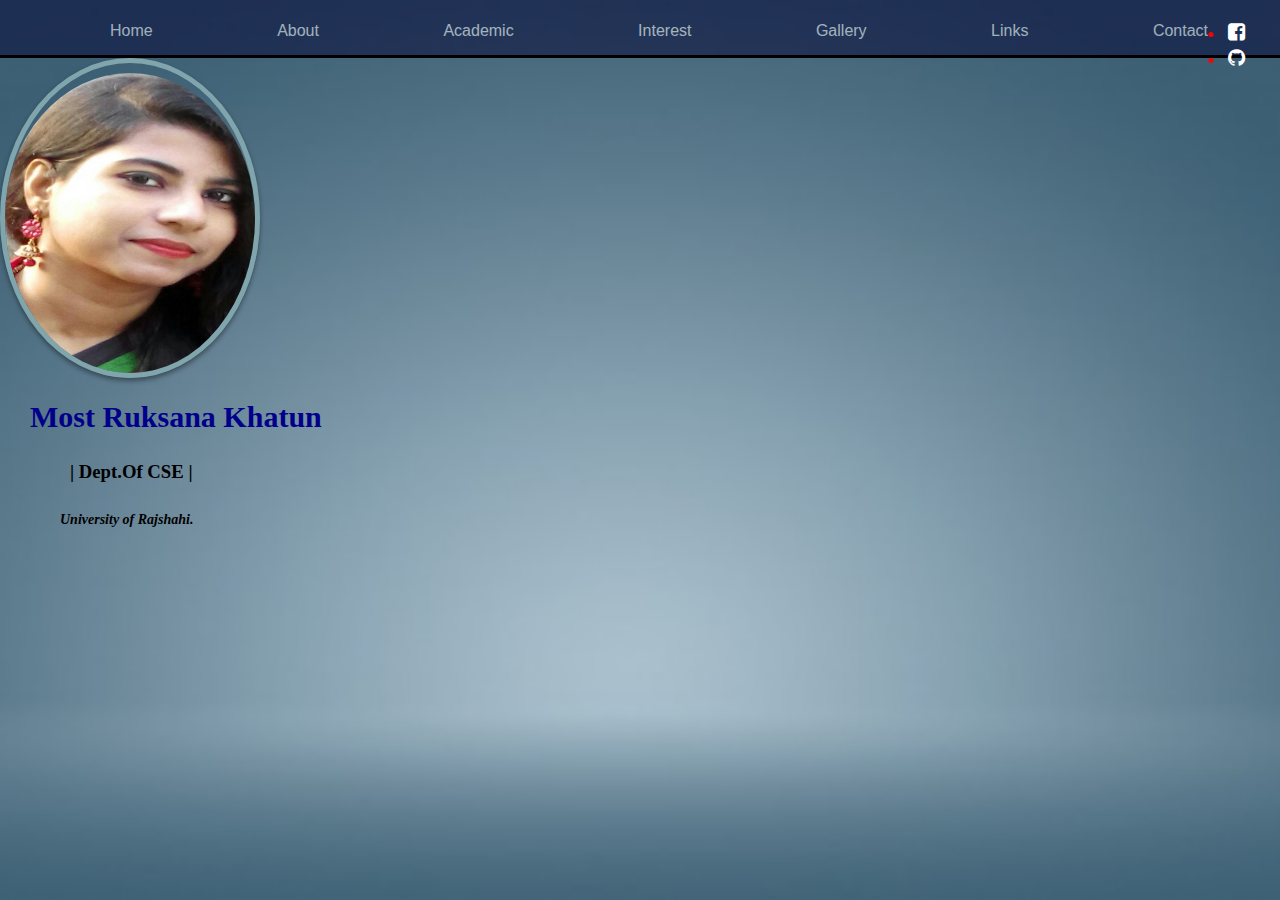
<file: index.html>
<!doctype html>
<html>
    <head>
        <title>Personal Information</title>
        <link rel="stylesheet" type="text/css" href="style.css">
        <link rel="stylesheet" href="https://cdnjs.cloudflare.com/ajax/libs/font-awesome/4.7.0/css/font-awesome.min.css">
        <link href="https://fonts.googleapis.com/css?family=Pacifico" rel="stylesheet"> 
    </head>
        

<body>
<header>
		<nav>
		<ul id="nav">	
		<li><a class="red" href ="index.html">Home</a></li>
		<li><a class="black" href="about.html">About</a></li>
		<li><a class="black" href="academic.html">Academic</a></li>
		<li><a class="black"  href="interest.html">Interest</a></li>
		<li><a class="black"   href="gallary.html">Gallery</a></li>
		<li><a class="black"  href="Link.html">Links</a></li>
		<li><a class="black"  href="contact.html">Contact</a></li>
		</ul>	
		</nav>
	</header>

	<div class="divider">
     </div>

	
	<div class="prof-box" >
		<img src="gpicture/Me.jpg" class="prof-pic ">
	<h2>
	Most Ruksana Khatun </h2>
	<h3> | Dept.Of CSE | </h3>
	<div class="Line-break">
		 <center>
		 </div>
	<p><em> University of Rajshahi.</em></p>
	
	</center>
    
       <div class="containerH">
           <div class="socialicon">
               <ul>
                   <li><a href="https://www.facebook.com/people/Ruksa Khatun/" class="fa fa-facebook-square"></a></li>
                   <li><a href="https://github.com/ruksana24/Most.Ruksana Khatun/" class="fa fa-github"></a></li>
                   
                   
               </ul>
           </div>
       </div>
	</div>
</body>


   </html>
</file>
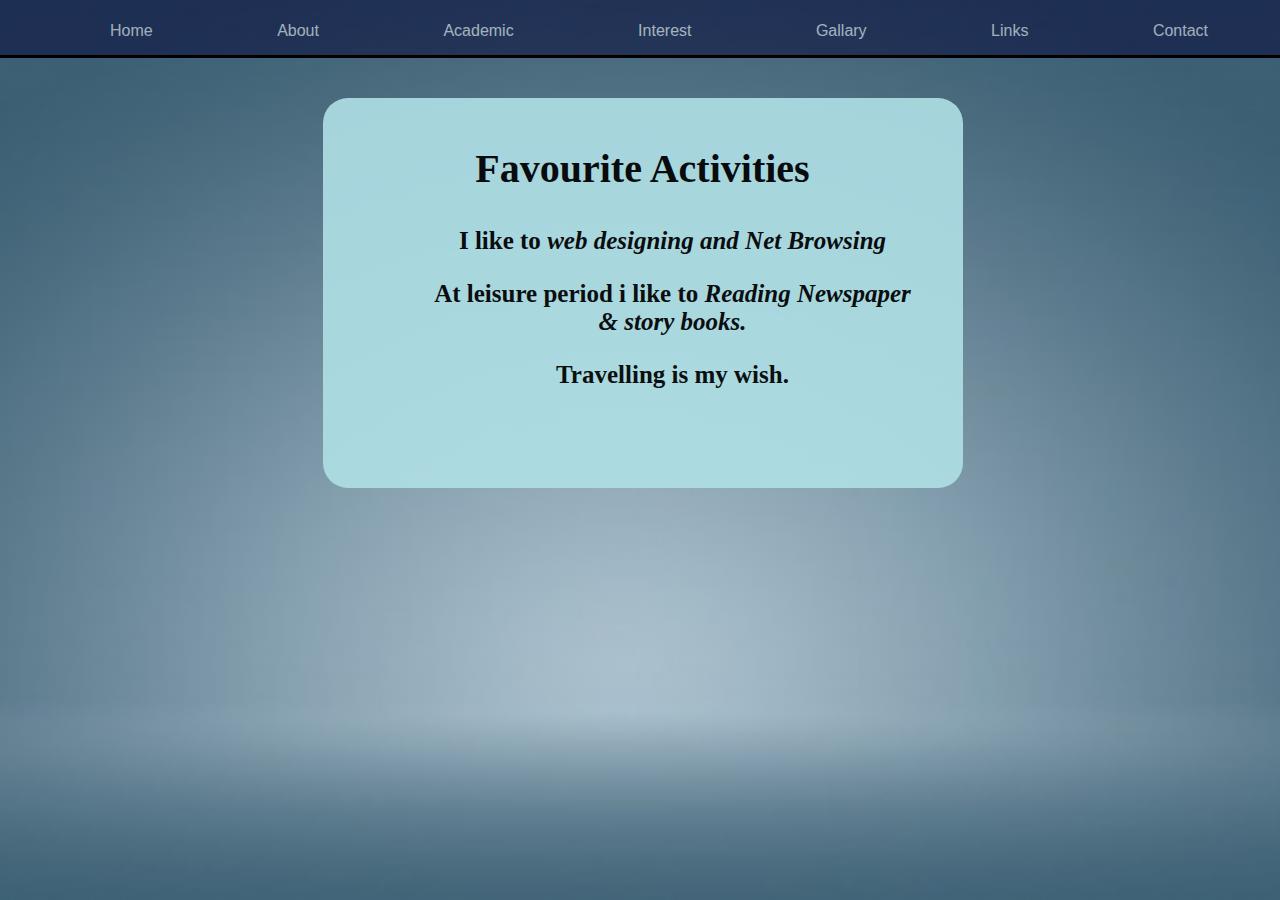
<file: interest.html>
<!DOCTYPE html>
<html>
<head>
	 <title>Interest Website</title>
        <link rel="stylesheet" type="text/css" href="style.css">
</head>
<body>
  
  <header>
		<nav>
		<ul id="nav">	
		<li><a class="red" href ="index.html">Home</a></li>
		<li><a class="black" href="about.html">About</a></li>
        <li><a class="black" href="academic.html">Academic</a></li>
		<li><a class="black"  href="interest.html">Interest</a></li>
		<li><a class="black"   href="gallary.html">Gallary</a></li>
		<li><a class="black"  href="Link.html">Links</a></li>
		<li><a class="black"  href="contact.html">Contact</a></li>
		</ul>	
		</nav>
	</header>
<div class="divider">
     </div>


<center>
	 <div id="container" >
    <h1>Favourite Activities </h1>
    <article>
        <section class="post-head">
            
            
            </section>

        <section class="post-body">
            <p> I like to  <strong><em>web designing and Net Browsing</em></strong> </p>
            <p>At leisure period i like to <strong><em>Reading Newspaper & story books. </em></strong></p>
            <p><strong> Travelling </strong> is my wish.</p>

            </section> 

            <section class="post-foot">
               
              
                </section>   
    </article>
    </div>
    </center>

</body>
</html>
</file>
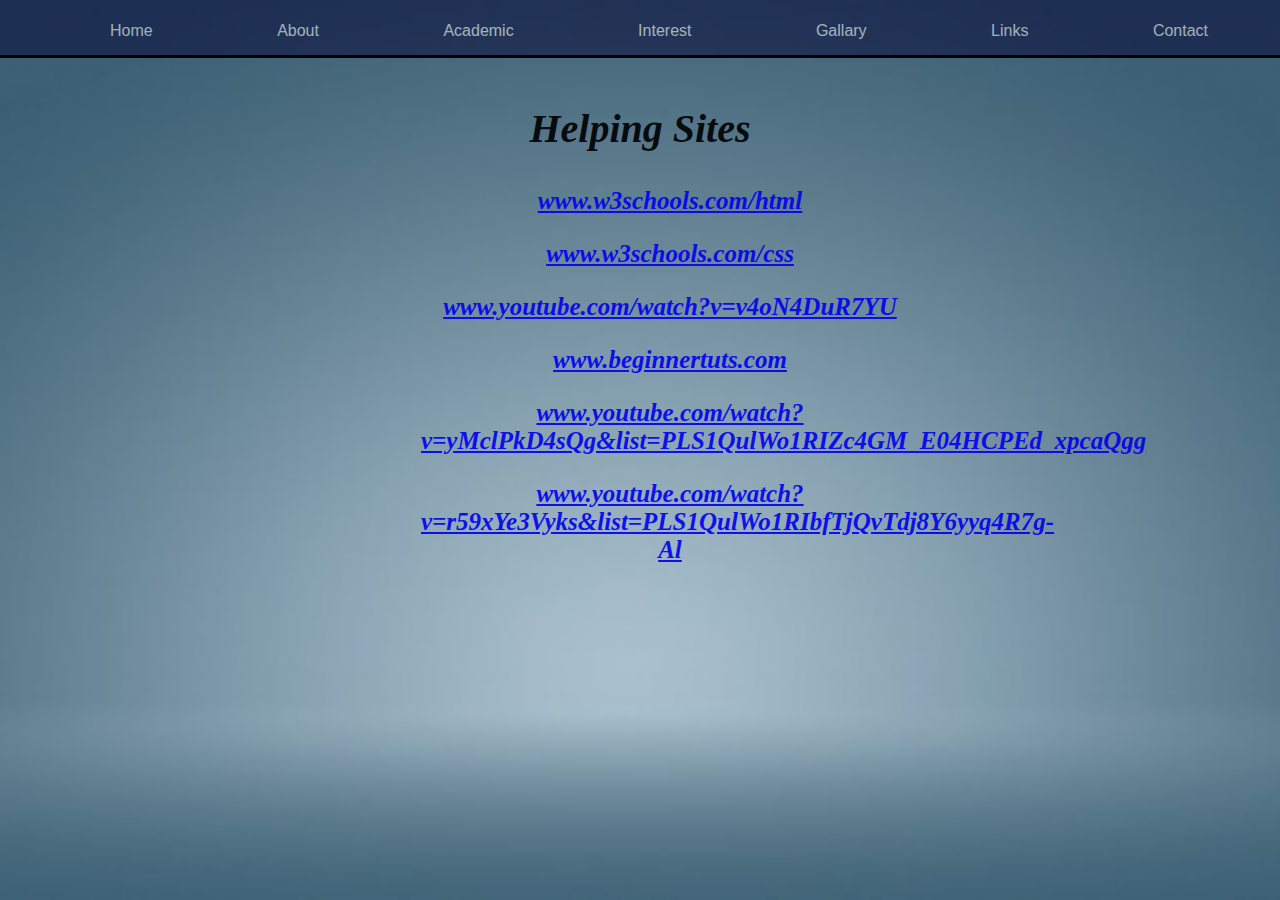
<file: Link.html>
<!DOCTYPE html>
<html>
<head>
	 <title>Link Website</title>
        <link rel="stylesheet" type="text/css" href="style.css" >
</head>
<body>
  
  <header>
		<nav>
		<ul id="nav">	
		<li><a class="red" href ="index.html">Home</a></li>
		<li><a class="black" href="about.html">About</a></li>
		<li><a class="black" href="academic.html">Academic</a></li>
		<li><a class="black"  href="interest.html">Interest</a></li>
		<li><a class="black"   href="gallary.html">Gallary</a></li>
		<li><a class="black"  href="Link.html">Links</a></li>
		<li><a class="black"  href="contact.html">Contact</a></li>
		</ul>	
		</nav>
	</header>
    <div class="divider">
     </div>

<center>
	 <div id="conlink" >
    <h1>Helping Sites</h1>
    <article>
        <section class="post-head">
            
            
            </section>

        <section class="post-body">
        <p><b><a href="default.asp" target="_blank">www.w3schools.com/html</a></b></p>
        <p><b><a href="default.asp" target="_blank">www.w3schools.com/css</a></b></p>
        <p><b><a href="default.asp" target="_blank">www.youtube.com/watch?v=v4oN4DuR7YU</a></b></p>
        <p><b><a href="default.asp" target="_blank">www.beginnertuts.com</a></b></p>
        <p><b><a href="default.asp" target="_blank">www.youtube.com/watch?v=yMclPkD4sQg&list=PLS1QulWo1RIZc4GM_E04HCPEd_xpcaQgg</a></b></p>
        <p><b><a href="default.asp" target="_blank">www.youtube.com/watch?v=r59xYe3Vyks&list=PLS1QulWo1RIbfTjQvTdj8Y6yyq4R7g-Al</a></b></p>
    
        
        
            </section> 

            <section class="post-foot">
               
              
                </section>   
    </article>
    </div>
</center>
</body>
</html>
</file>
<file: style.css>
@import 'https://fonts.googleapis.com/css?family=Oswald:400,700';
body{
	margin: 0;
	padding:0;
}
html{
  width: 100%;
  height: 100%;
  background:url(image/dark.jpg);
  background-position: center;
  background-repeat: no-repeat;
    background-size: cover;
}
header	{
	background: black;
	color: white;
	padding: 6px 0px 6px 40px;
	 height: 43px;
     opacity: 0.5;
     width: 100%;

  background-color: #000033;
  color: white;
  
  

}



nav ul {
	display: inline;
	padding: 0px;
	float: left;
}
nav ul li{
	display: inline-block;
	list-style-type: none;
	color: white;
	 margin-left: 70px;
     margin-right:50px;
	}	
nav ul li a{
	color: white;
	text-decoration: none;

}

#nav {
  font-family: 'Montserrat',sans-serif;
}


.divider {
  background-color: black;
  height: 3px;
}


   
.prof-pic
{   
  border-radius: 50%;
  height: 300px;
  width: 250px;
  padding-top: 10px;
   border: 5px solid #80a5ad;
  box-shadow: 0 3px 5px rgba(0, 0, 0, .4); 
   

}


h2{ padding-top: 8px;
  padding-bottom: 2px;
  padding-left:30px;
  margin-top: 10px;
  color: darkblue ;
  font-weight: 150;
  letter-spacing:5;
  font-size:30px; 
  font-family: Palatino Linotype;
  font-weight: bold;
  font-stretch: semi-expanded;

}

h3{ 
  padding-top:0px;
  padding-right: 5px;
  padding-left:70px; 
  padding-bottom: 10px;
  margin-top: 15px;
}

p{ font-size: 14px;
 margin-top: 7px;
  font-family: "Times New Roman", Times, serif ;
  font-weight: bold;
  letter-spacing: 1;
  padding-left: 60px;
}

.black:hover{
	background-color: blue;
	padding: 30px 10px 16px 10px;
}
.containerH{
   width: 100%;
   height: 100%;
}


.socialicon{
    transition: margin-left .5s;
    position: absolute;
    top:  5%;
    left: 95%;
    transform: translate(-50%,-50%);
    text-align: center;
    color: red;
}

.socialicon>h1{
    font-family: 'sans-serif', cursive;
    font-weight: bold;
}



.socialicon>ul>li a{
    color: white;
    font-size: 20px;
    padding: 3px;
    text-decoration: none;
}










#container{
    width: 600px;
    height: 350px;
    margin:40px 0px 0px 5px;
    border-radius: 25px;
    background: powderblue;
    padding: 20px; 
    font-family: "Times New Roman", Times, serif ;
    text-align: center;
    font-size: 20px;
    opacity: 0.9;
    
}

article{
        
        padding:1px ;
        margin: 20px 20px 40px 20px; 
    }

 article  p
    {
        text-align: center;
    font-size: 25px;
       
    }

table th{
border-radius: 5px;
    font-size: 30px;
    border:1px solid black;
      background-color: #ffcccc;
      padding: 8px;
}

table,td{
border-radius: 5px;
    opacity: .9;
  background-color: #c6d9ec;
    border:1px solid #070f40;
padding: 5px;
}

table {
      
    border-radius: 3px;
    border-spacing: 8px;
    margin:30px 0px 0px 20px;
}
 table  td:hover {
 	background-color: #ffcccc;
 }

#conlink{
    width: 600px;
    height: 350px;
    padding: 20px; 
     font-style: italic; 
    text-align: center;
    font-size: 20px;
    opacity: 0.9;
    
}
.container{
    margin: 0px 20px;
}


 div.Gal h1{
  font-size: 40px;
}
div.gallary {
  border: 1px solid #ccc;
    box-shadow: 0 4px 8px 0 rgba(0, 0, 0, 0.2), 0 6px 20px 0 rgba(0, 0, 0, 0.19);
    margin: 20px 5px;
  
}

div.gallary:hover {
    border: 1px solid #777;

}

div.gallary img {
   width: 90%;
    height: 350px
    
}



.responsive {
    padding: 0 50px;
    float: left;
    width: 24.99999%;

}

@media only screen and (max-width: 1025px){
    .wrapper {
        width: 33%;
        margin: 6px 0;
    }
}
@media only screen and (max-width: 700px){
    .responsive {
        width: 49.99999%;
        margin: 6px 0;
    }
}

@media only screen and (max-width: 500px){
    .responsive {
        width: 50%;
    }
}

input[type=text], select, textarea {
    width: 100%; 
    padding: 5px;  
    border: 1px solid #ccc; 
    border-radius: 4px; 
    box-sizing: border-box; 
    margin-top: 6px; 
    margin-bottom: 16px; 
    resize: vertical 
}


input[type=submit] {
    background-color: green ;
    color: black;
    font-weight: bold;
    padding: 12px 20px;
    border: none;
    border-radius: 4px;
    cursor: pointer;
}

input[type=submit]:hover {
    background-color: #45a049;
}
 

.containerC {
    
  margin-top: 60px;
  width: 350px;
  height: 350px;
  
  color :black;
font-weight: bold;
    border-radius: 10px;
    padding: 2px;
    font-family: 'sans-serif'
} 

containerC h2{

  font-family: italic;

 }
header h2{

      padding-bottom: 5px;
    color: black;
  font-weight: bold;
  font-family: italic;
  text-align: center;
  padding-left: 10px;
}
</file>
